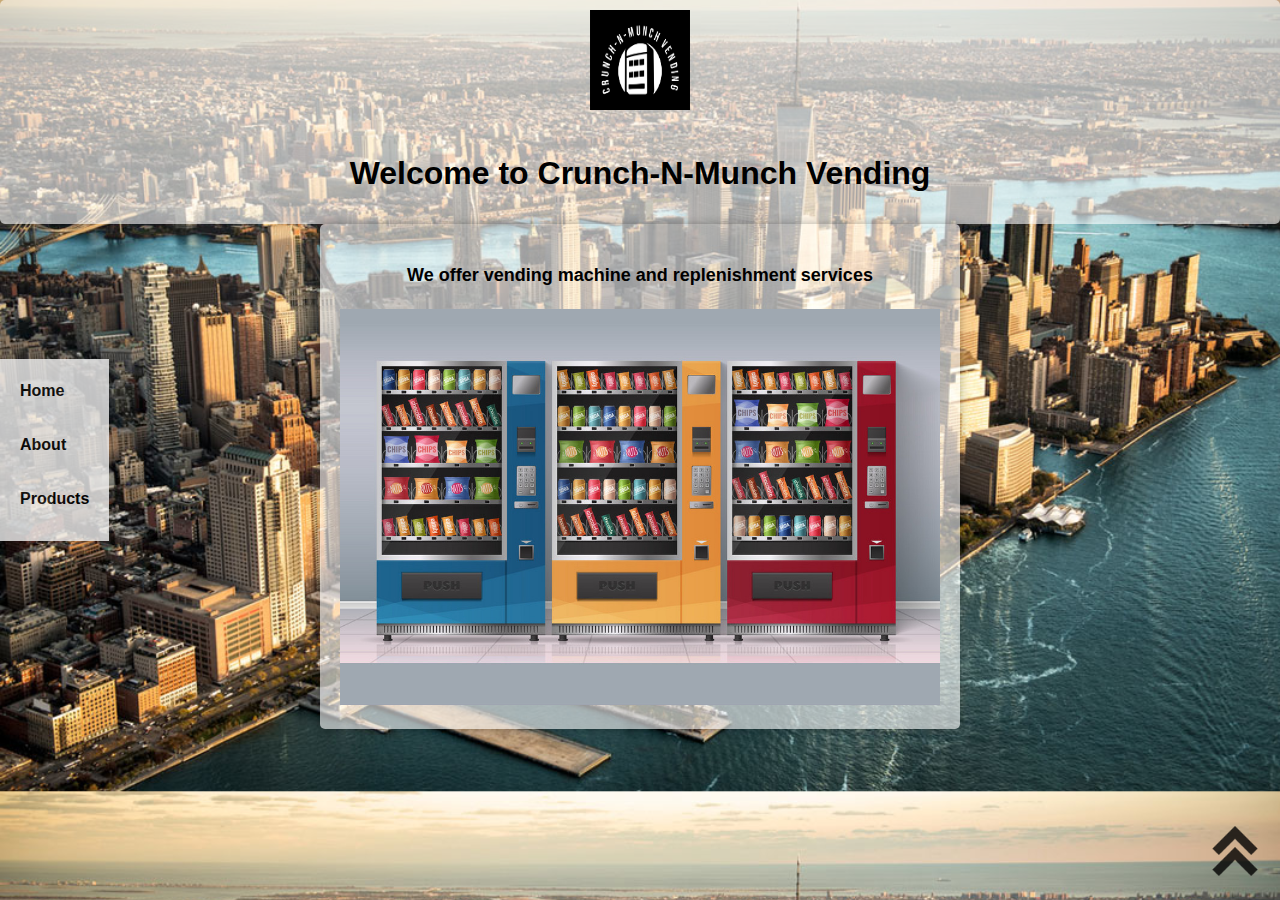
<file: index.html>
<!DOCTYPE html>
<html>
<head>
    <title>Crunch-N-Munch</title>
    <style>
        body {
            background-image: url("Water.jpeg");
            background-size: cover;
            background-position: center;
            font-family: Arial, sans-serif;
            color: white;
            margin: 0;
            padding: 0;
            height:100%;
        }

        .content {
            max-width: 600px;
            margin: 0 auto;
            padding: 20px;
            background-color: rgba(255, 255, 255, 0.7);
            text-align: center;
            color:black;
        }

        .content p {
            font-size: 18px;
            margin-bottom: 20px;
        }

        .content a {
            text-decoration: none;
            color: inherit; 
        }

        .content button {
            padding: 10px 20px;
            font-size: 18px;
            background-color: #4CAF50;
            border: none;
            color: white;
            cursor: pointer;
        }

        .content button:hover {
            background-color: #45a049;
        }

        .content img {
            max-width: 100%;
            height: auto;
        }
       
    </style>
    <link rel="stylesheet" href="styles.css">
</head>
<body>
    <div class="navbar">
        <ul>
            <li><a href="index.html">Home</a></li>
            <li><a href="about.html">About</a></li>
            <li><a href="products.html">Products</a></li>
        </ul>
    </div>
    <div class="header">
        <img class="logo" src="OriginalLogo.PNG" alt="Logo">
        <h1>Welcome to Crunch-N-Munch Vending</h1>
    </div>
    <div class="content">
        
        <p>We offer vending machine and replenishment services</p>
        <img src="vending-machines-realistic-vector-25160587.jpg" alt="Centered Image">

    </div>
    <div class="scroll-to-top" onclick="scrollToTop()">
        <img src="scrollArrow.png" alt="Scroll to Top">
    </div>
    <script src="app.js"></script>
</body>
</html>
</file>
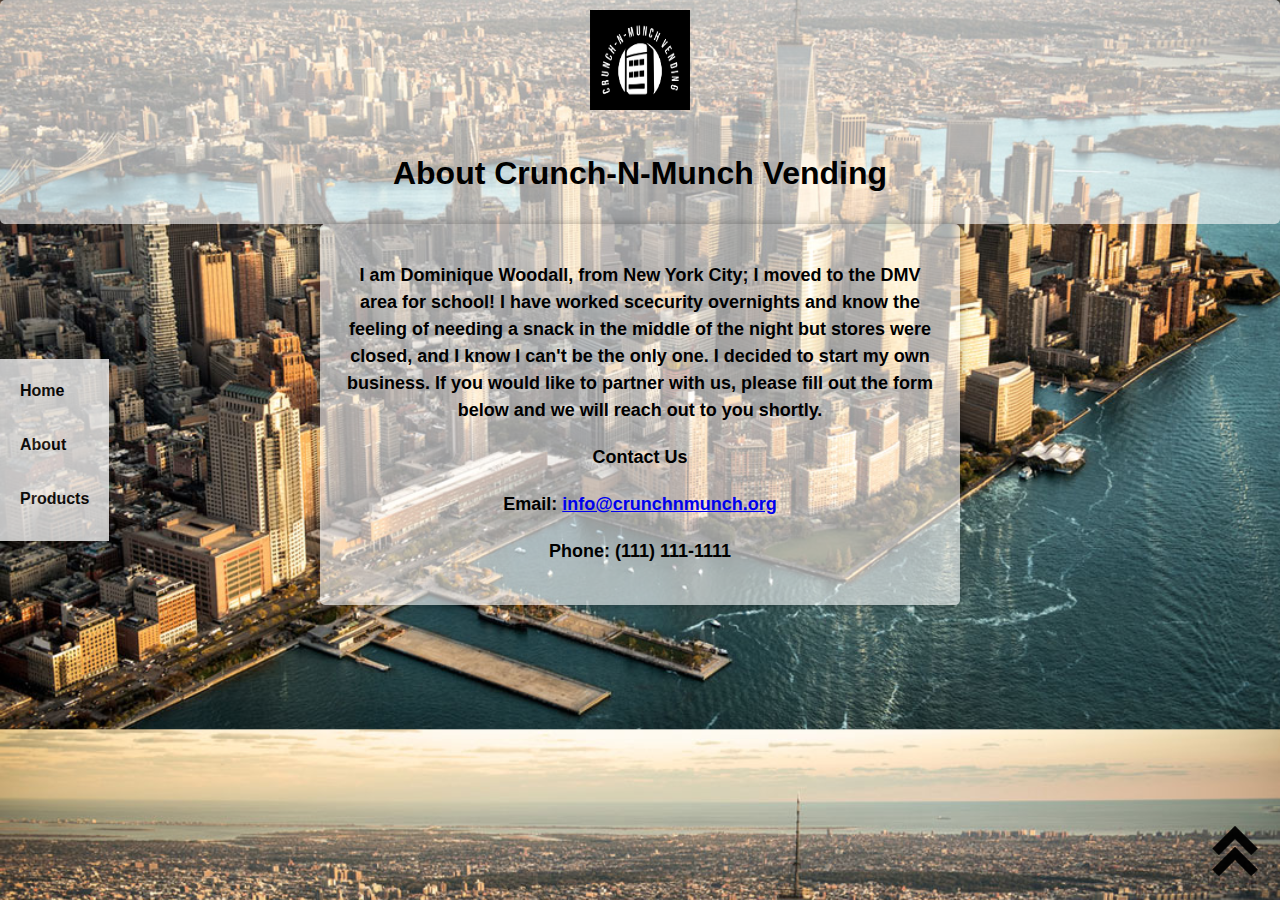
<file: about.html>
<!DOCTYPE html>
<html>
<head>
    <title>Crunch-N-Munch</title>
    <style>
        body {
            font-family: Arial, sans-serif;
            margin: 0;
            padding: 0;
            background-image: url("Water.jpeg");
            background-size: cover;
            background-position: center;
        }

        .content {
            max-width: 600px;
            margin: 0 auto;
            padding: 20px;
            background-color: rgba(255, 255, 255, 0.7);
        }

        .content p {
            font-size: 18px;
            margin-bottom: 20px;
        }

        .content form {
            margin-bottom: 20px;
        }

        .content input[type="text"],
        .content input[type="email"],
        .content textarea {
            width: 100%;
            padding: 5px;
            margin-bottom: 10px;
        }

        .content textarea {
            height: 100px;
        }

        .content input[type="submit"] {
            padding: 10px 20px;
            font-size: 18px;
            background-color: #4CAF50;
            border: none;
            color: white;
            cursor: pointer;
        }

        .content input[type="submit"]:hover {
            background-color: #45a049;
        }
        
    </style>
    <link rel="stylesheet" href="styles.css">
</head>
<body>
    <div class="navbar">
        <ul>
            <li><a href="index.html">Home</a></li>
            <li><a href="about.html">About</a></li>
            <li><a href="products.html">Products</a></li>
        </ul>
    </div>
    <div class="header">
        <img class="logo" src="OriginalLogo.PNG" alt="Logo">
        <h1>About Crunch-N-Munch Vending</h1>
    </div>
    <div class="content">
        <p>I am Dominique Woodall, from New York City; I moved to the DMV area for school!
            I have worked scecurity overnights and know the feeling of needing a snack in the middle of the night
            but stores were closed, and I know I can't be the only one. I decided to start my own business.
            If you would like to partner with us, please fill out the form below and we will reach out to you shortly.</p>
            
            <p>Contact Us</p> 
            <p>Email: <a href="mailto:info@crunchnmunch.org">info@crunchnmunch.org</a></p>
                <p>Phone: (111) 111-1111</p> 
    </div>
    <div class="scroll-to-top" onclick="scrollToTop()">
        <img src="scrollArrow.png" alt="Scroll to Top">
    </div>
    <script src="app.js"></script>
</body>
</html>

    </div>
    <div class="scroll-to-top" onclick="scrollToTop()">
        <img src="scrollArrow.png" alt="Scroll to Top">
    </div>
    <script src="app.js"></script>
</body>
</html>
</file>
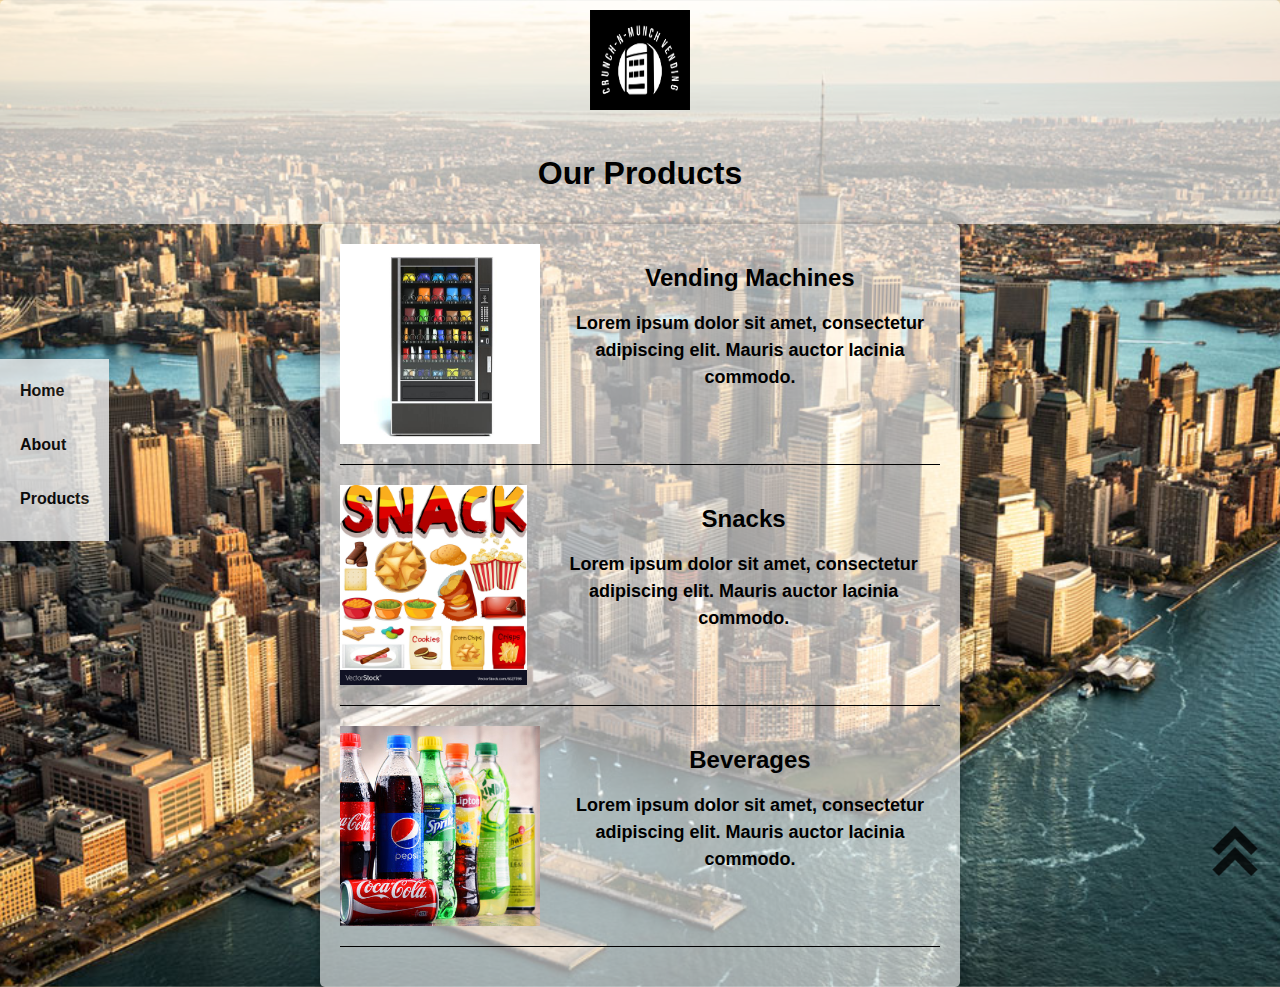
<file: products.html>
<!DOCTYPE html>
<html>
<head>
    <title>Crunch-N-Munch</title>
    <style>
        body {
            font-family: Arial, sans-serif;
            margin: 0;
            padding: 0;
            background-image: url("Water.jpeg");
            background-size: cover;
            background-position: center;
        }

        .content {
            max-width: 800px;
            margin: 0 auto;
            padding: 20px;
            background-color: rgba(255, 255, 255, 0.7);
        }

        .product {
            display: flex;
            margin-bottom: 20px;
        }

        .product img {
            width: 200px;
            height: 200px;
            object-fit: cover;
            margin-right: 20px;
        }

        .product-info {
            flex-grow: 1;
        }

        .product h2 {
            font-size: 24px;
            margin-bottom: 10px;
        }

        .product p {
            font-size: 16px;
        }

        .separator {
            border-bottom: 1px solid #ddd;
            margin-bottom: 20px;
            border-color: black;
        }
        
    </style>
    <link rel="stylesheet" href="styles.css">
</head>
<body>
    <div class="navbar">
        <ul>
            <li><a href="index.html">Home</a></li>
            <li><a href="about.html">About</a></li>
            <li><a href="products.html">Products</a></li>
        </ul>
    </div>
    <div class="header">
        <img class="logo" src="OriginalLogo.PNG" alt="Logo">
        <h1>Our Products</h1>
    </div>
    <div class="content">
        <div class="product">
            <img src="vendingmachine.jpeg" alt="Product 1">
            <div class="product-info">
                <h2>Vending Machines</h2>
                <p>Lorem ipsum dolor sit amet, consectetur adipiscing elit. Mauris auctor lacinia commodo.</p>
            </div>
        </div>
        <div class="separator"></div>
        <div class="product">
            <img src="snacks.jpeg" alt="Product 2">
            <div class="product-info">
                <h2>Snacks</h2>
                <p>Lorem ipsum dolor sit amet, consectetur adipiscing elit. Mauris auctor lacinia commodo.</p>
            </div>
        </div>
        <div class="separator"></div>
        <div class="product">
            <img src="bevs.jpeg" alt="Product 3">
            <div class="product-info">
                <h2>Beverages</h2>
                <p>Lorem ipsum dolor sit amet, consectetur adipiscing elit. Mauris auctor lacinia commodo.</p>
            </div>
        </div>
        <div class="separator"></div>
    </div>
    <div class="scroll-to-top" onclick="scrollToTop()">
        <img src="scrollArrow.png" alt="Scroll to Top">
    </div>
    <script src="app.js"></script>
</body>
</html>
</file>
<file: styles.css>
.navbar {
    position: fixed;
    left: 0;
    top: 50%;
    transform: translateY(-50%);
    background-color: #f2f2f2;
    padding: 10px;
    opacity: 0.8;
    z-index: 999;
}

.navbar ul {
    list-style-type: none;
    margin: 0;
    padding: 0;
}

.navbar li {
    margin-bottom: 10px;
}

.navbar li a {
    display: block;
    padding: 10px;
    text-decoration: none;
    color: black;
    font-weight: bold; /* Increase the font weight to make the text stand out */
    line-height: 1.5; /* Adjust the line height for better readability */
}

.navbar li a:hover {
    background-color: #ddd;
}



body {
    font-family: Arial, sans-serif;
    margin: 0;
    padding: 0;
    background-color: #f2f2f2;
    height:100%;
}

.header {
    text-align: center;
    padding: 10px;
    /*background: linear-gradient(to bottom right, rgba(255, 215, 0, 0.6), rgba(255, 165, 0, 0.6)); gradient sunrise*/ 
    background-color: rgba(255, 255, 255, 0.6);
    color:black;
    border-radius: 5px;
}

.logo {
    width: 100px;
    height: 100px;
    margin-bottom: 20px;
}

.content {
    max-width: 600px;
    margin: 0 auto;
    padding: 20px;
    background-color: rgba(255, 255, 255, 0.6);
    text-align: center;
    color:black;
    border-radius: 5px;
    box-shadow: 0 0 10px rgba(0, 0, 0, 0.3);
}

.content p {
    font-size: 18px;
    margin-bottom: 20px;
    font-weight: bold; /* Increase the font weight to make the text stand out */
    line-height: 1.5; /* Adjust the line height for better readability */
}
.scroll-to-top {
    position: fixed;
    bottom: 20px;
    right: 20px;
    z-index: 9999;
    opacity: 0.8;
    cursor: pointer;
}

.scroll-to-top img {
    width: 50px;
    height: 50px;
}

@media only screen and (max-width: 768px) {
    .navbar {
        top: 0;
        left: 50%;
        transform: translateX(-50%);
        padding: 10px 20px;
        background-color: #f2f2f2;
    }

    .navbar ul {
        display: flex;
        justify-content: space-between;
    }

    .navbar li {
        margin-bottom: 0;
    }
    .navbar li a {
        padding: 10px;
    }

    .home .content,
    .about .content,
    .products .header,
    .products .content {
        max-width: 100%;
    }

    .product img {
        width: 100px;
        height: 100px;
        margin-right: 10px;
    }
    .product h2 {
        font-size: 18px;
        margin-bottom: 5px;
    }

    .product p {
        font-size: 14px;
    }
}
</file>
